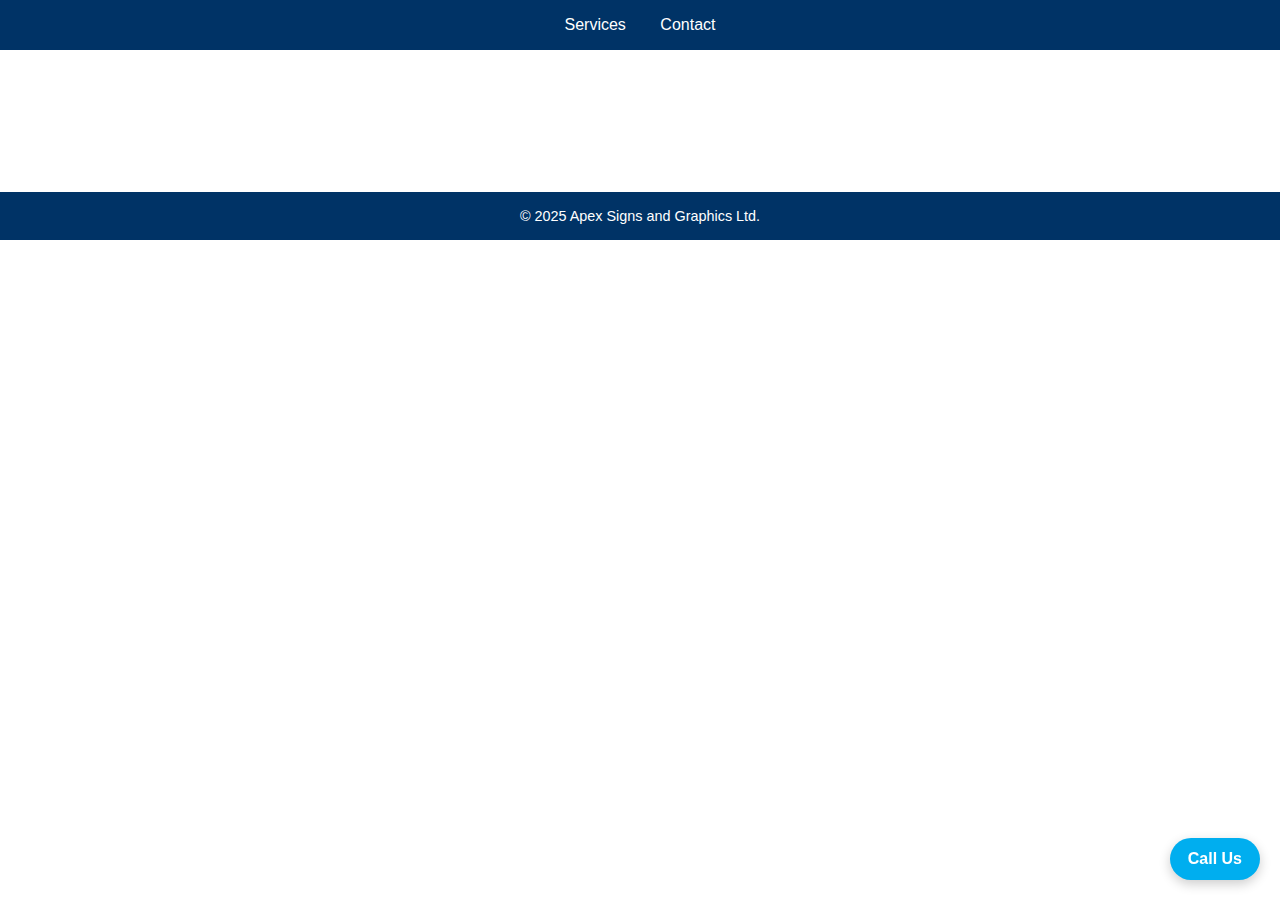
<file: index.html>
<!DOCTYPE html>
<html lang="en">
<head>
  <meta charset="UTF-8" />
  <meta name="viewport" content="width=device-width, initial-scale=1.0" />
  <title>Apex Signs | Signage Solutions</title>
  <link rel="stylesheet" href="style.css" />
  <link rel="icon" href="favicon.png" type="image/png" />
</head>
<body>
<header>
  <nav>
    <a href="services.html">Services</a>
    <a href="contact.html">Contact</a>
  </nav>
</header>
<main>
  <div class="hero">
    <h2>Welcome to Apex Signs</h2>
    <p>Modern, bold signage solutions for your business.</p>
  </div>
</main>
<footer>&copy; 2025 Apex Signs and Graphics Ltd.</footer>
<a href="tel:01772641111" class="call-btn">Call Us</a>
<script src="script.js"></script>
</body>
</html>
</file>
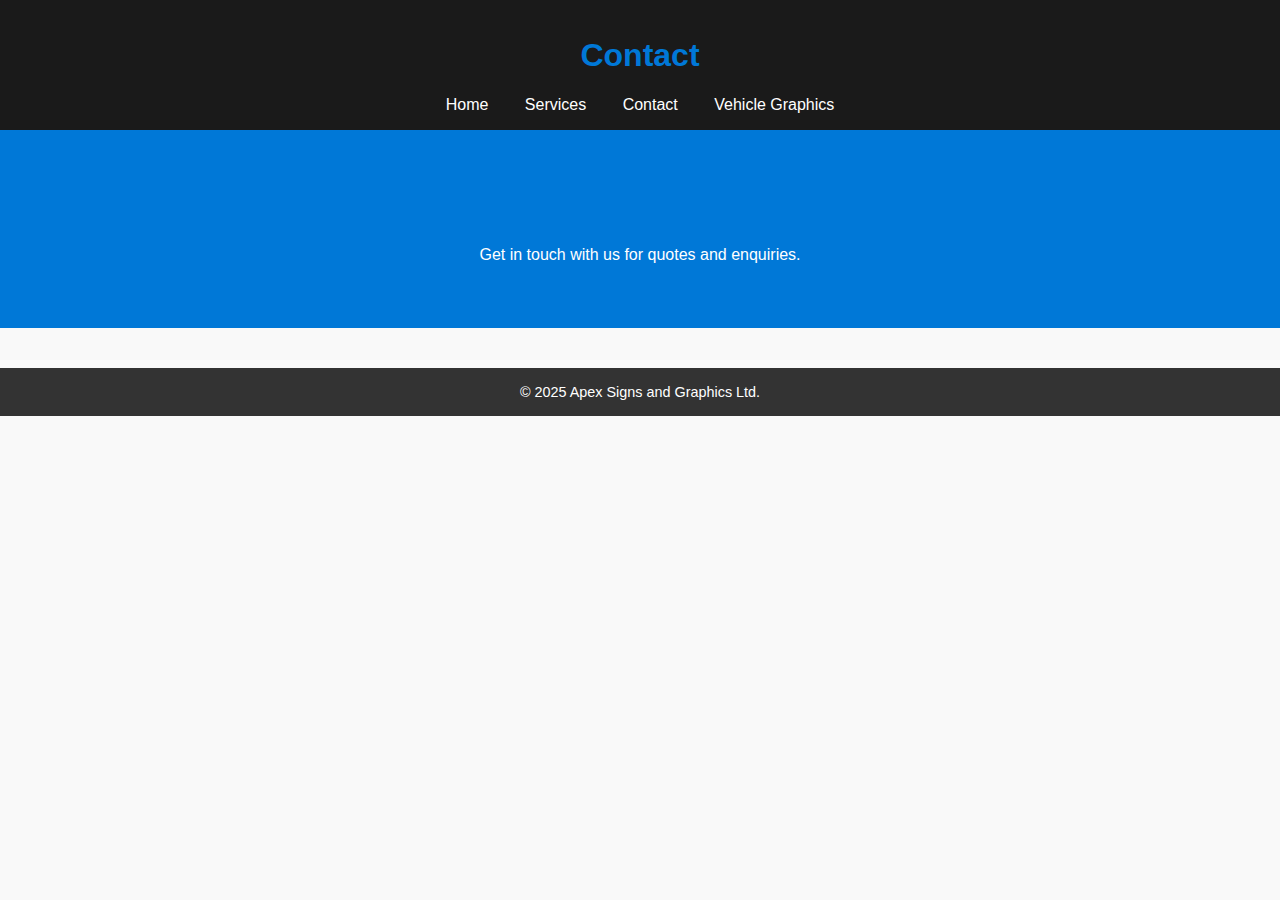
<file: contact.html>
<!DOCTYPE html>
<html lang="en">
<head>
<meta charset="UTF-8" />
<meta name="viewport" content="width=device-width, initial-scale=1.0" />
<title>Contact | Apex Signs</title>
<link rel="stylesheet" href="style.css">
<style>
/* Full site CSS (v5.1) */
body { margin:0; font-family:sans-serif; background:#f9f9f9; color:#333; }
header { background:#1a1a1a; color:#fff; padding:1rem; position:sticky; top:0; }
nav a { color:#fff; margin:0 1rem; text-decoration:none; }
h1, h2 { color:#0078d7; }
.hero { background:#0078d7; color:#fff; padding:3rem; text-align:center; }
footer { background:#333; color:#fff; text-align:center; padding:1rem; }
</style>
</head>
<body>
<header>
  <h1>Contact</h1>
  <nav>
    <a href="index.html">Home</a>
    <a href="services.html">Services</a>
    <a href="contact.html">Contact</a>
    <a href="vehicle-graphics.html">Vehicle Graphics</a>
  </nav>
</header>
<main>
  <div class="hero"><h2>Contact</h2><p>Get in touch with us for quotes and enquiries.</p></div>
</main>
<footer>&copy; 2025 Apex Signs and Graphics Ltd.</footer>
<script src="script.js"></script>
<script>
// Full site JS (v5.1)
document.addEventListener('DOMContentLoaded', function() {
  console.log('v5.1 real JS loaded');
  const header = document.querySelector('header');
  window.addEventListener('scroll', function() {
    header.style.background = window.scrollY > 50 ? '#000' : '#1a1a1a';
  });
});
</script>
</body>
</html>
</file>
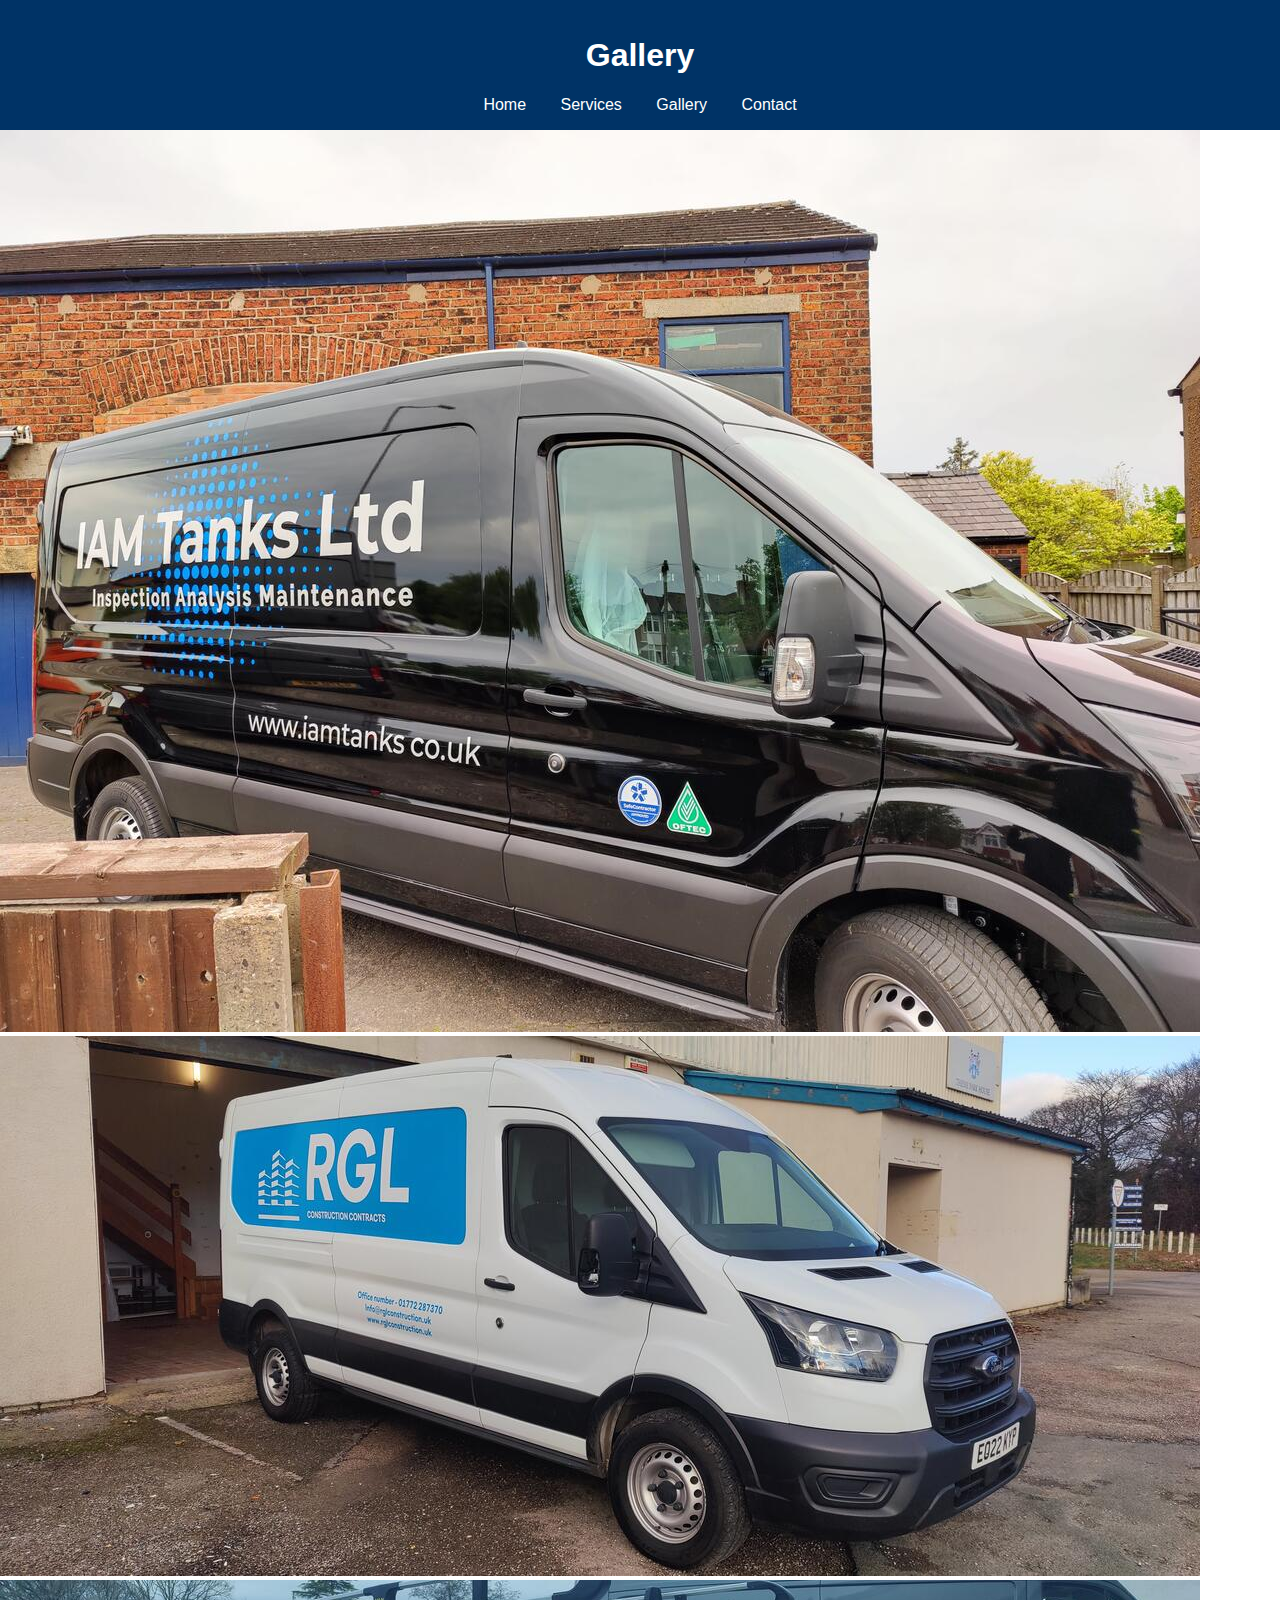
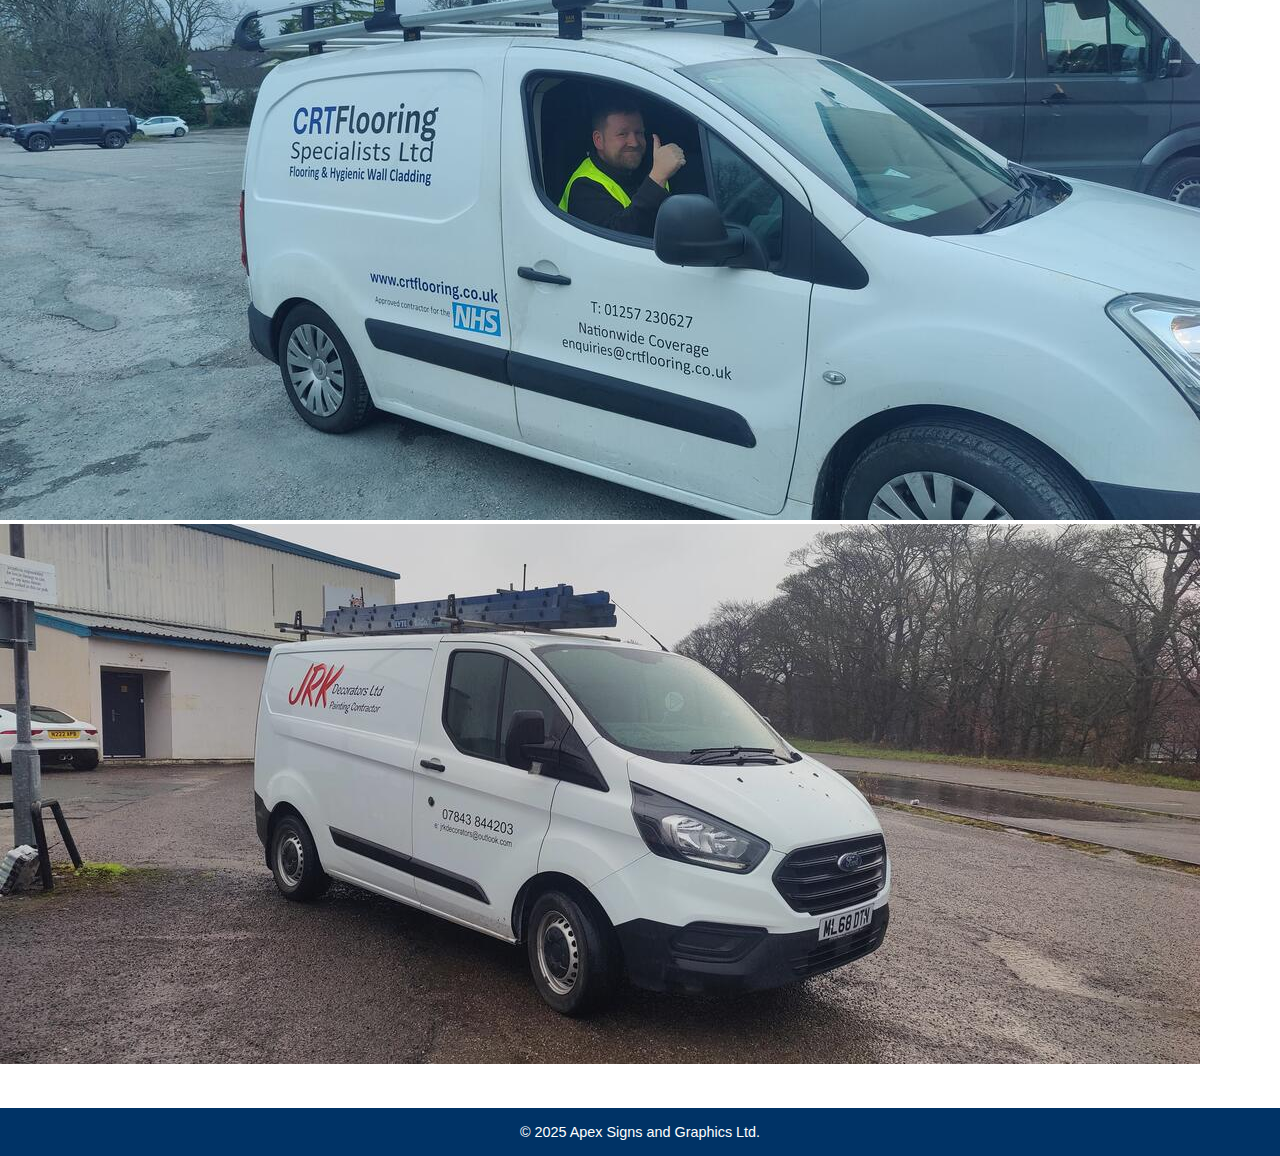
<file: gallery.html>
<!DOCTYPE html>
<html lang="en">
<head>
<meta charset="UTF-8" />
<meta name="viewport" content="width=device-width, initial-scale=1.0" />
<title>Gallery | Apex Signs</title>
<link rel="stylesheet" href="style.css" />
</head>
<body>
<header>
  <h1>Gallery</h1>
  <nav>
    <a href="index.html">Home</a>
    <a href="services.html">Services</a>
    <a href="gallery.html">Gallery</a>
    <a href="contact.html">Contact</a>
  </nav>
</header>
<main><div class='gallery'><img src='images/v 1.jpg' alt='Vehicle 1'><img src='images/v 2.jpg' alt='Vehicle 2'><img src='images/v 3.jpg' alt='Vehicle 3'><img src='images/v 4.jpg' alt='Vehicle 4'></div></main>
<footer>&copy; 2025 Apex Signs and Graphics Ltd.</footer>
<script src="script.js"></script>
</body>
</html>
</file>
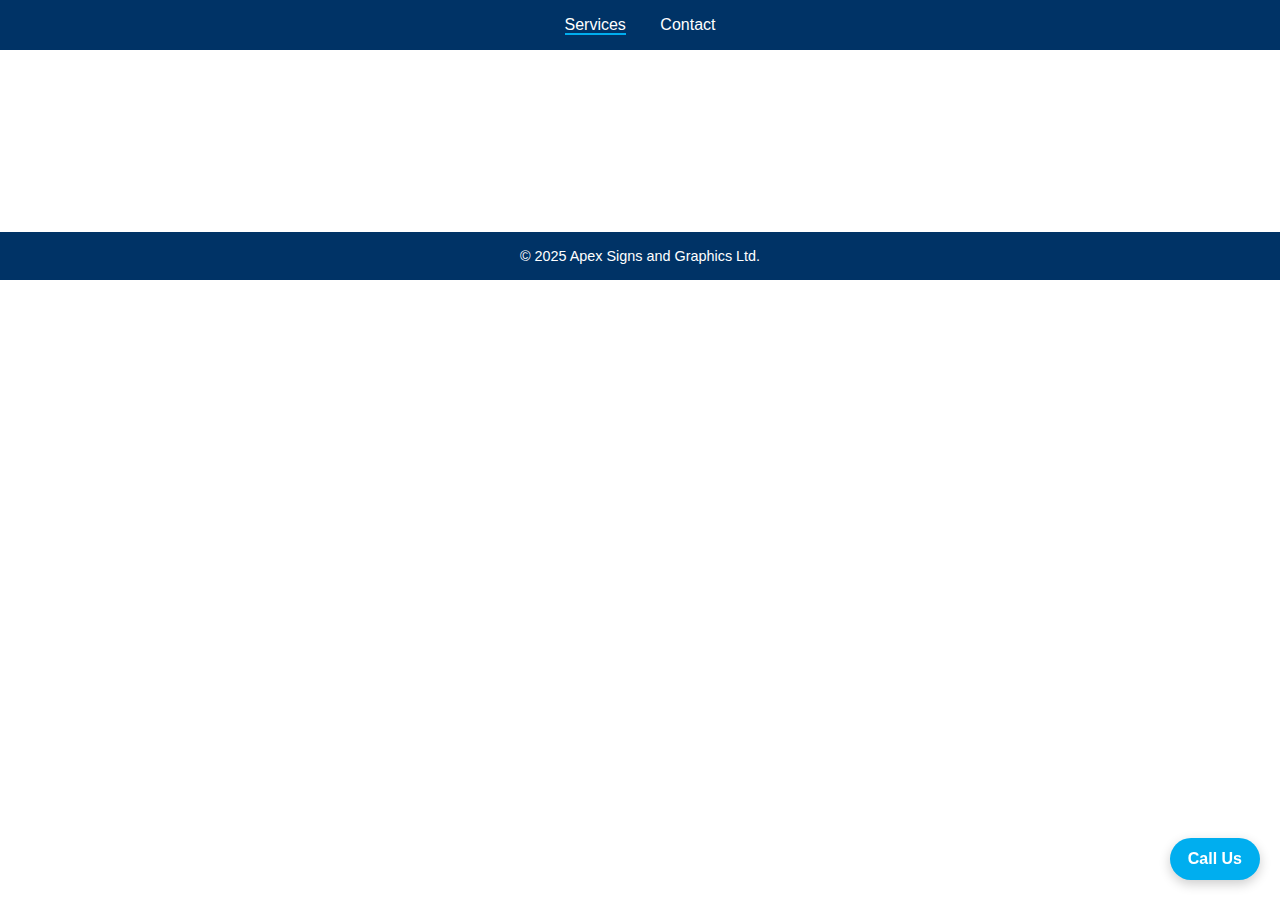
<file: services.html>
<!DOCTYPE html>
<html lang="en">
<head>
  <meta charset="UTF-8" />
  <meta name="viewport" content="width=device-width, initial-scale=1.0" />
  <title>Services | Apex Signs</title>
  <link rel="stylesheet" href="style.css" />
  <link rel="icon" href="favicon.png" type="image/png" />
</head>
<body>
<header>
  <nav>
    <a href="services.html" class="active">Services</a>
    <a href="contact.html">Contact</a>
  </nav>
</header>
<main>
  <div class="hero">
    <h2>Our Services</h2>
    <p>Explore our range of signage solutions.</p>
  </div>
  <section class="services-grid">
    <!-- Service cards unchanged -->
  </section>
</main>
<footer>&copy; 2025 Apex Signs and Graphics Ltd.</footer>
<a href="tel:01772641111" class="call-btn">Call Us</a>
<script src="script.js"></script>
</body>
</html>
</file>
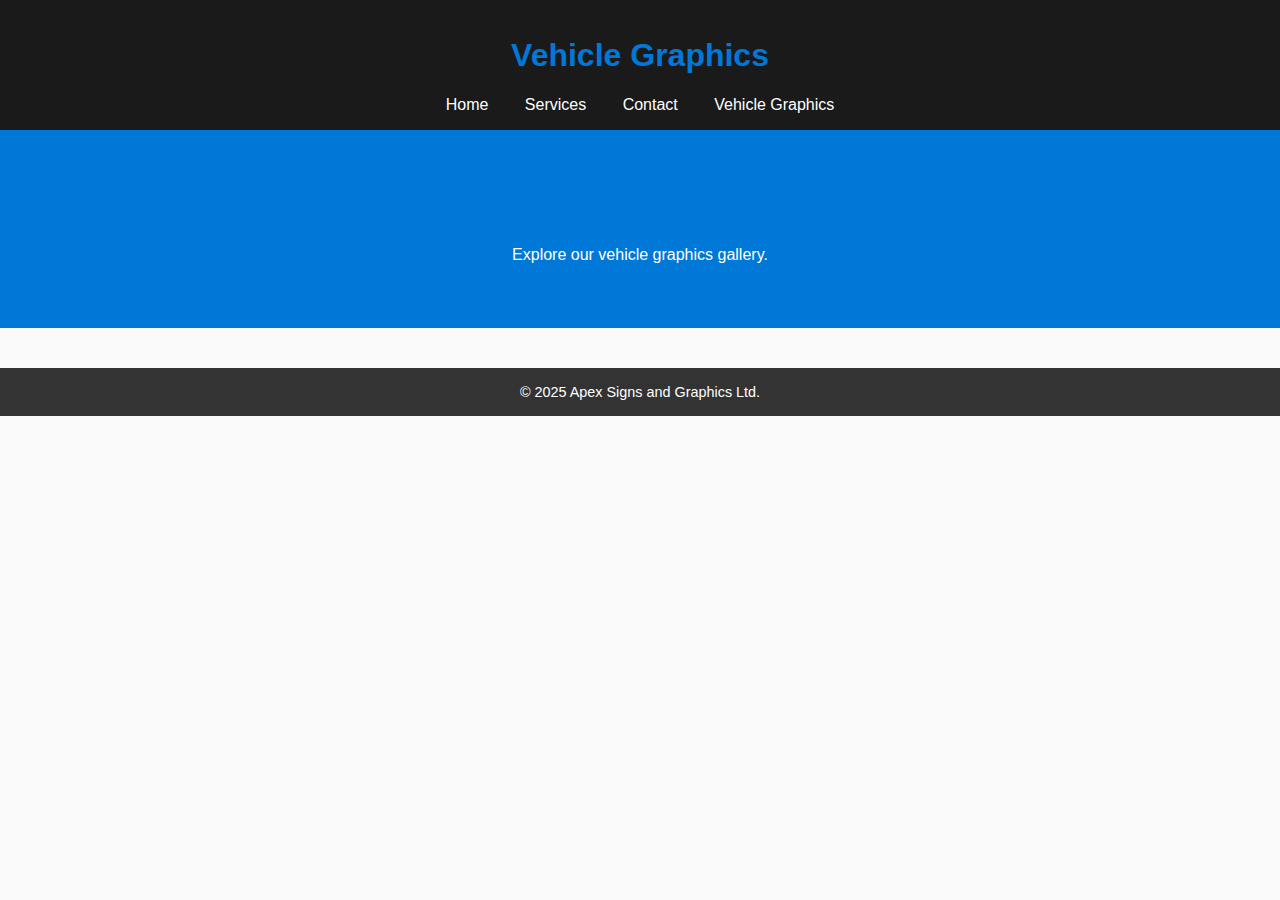
<file: vehicle-graphics.html>
<!DOCTYPE html>
<html lang="en">
<head>
<meta charset="UTF-8" />
<meta name="viewport" content="width=device-width, initial-scale=1.0" />
<title>Vehicle Graphics | Apex Signs</title>
<link rel="stylesheet" href="style.css">
<style>
/* Full site CSS (v5.1) */
body { margin:0; font-family:sans-serif; background:#f9f9f9; color:#333; }
header { background:#1a1a1a; color:#fff; padding:1rem; position:sticky; top:0; }
nav a { color:#fff; margin:0 1rem; text-decoration:none; }
h1, h2 { color:#0078d7; }
.hero { background:#0078d7; color:#fff; padding:3rem; text-align:center; }
footer { background:#333; color:#fff; text-align:center; padding:1rem; }
</style>
</head>
<body>
<header>
  <h1>Vehicle Graphics</h1>
  <nav>
    <a href="index.html">Home</a>
    <a href="services.html">Services</a>
    <a href="contact.html">Contact</a>
    <a href="vehicle-graphics.html">Vehicle Graphics</a>
  </nav>
</header>
<main>
  <div class="hero"><h2>Vehicle Graphics</h2><p>Explore our vehicle graphics gallery.</p></div>
</main>
<footer>&copy; 2025 Apex Signs and Graphics Ltd.</footer>
<script src="script.js"></script>
<script>
// Full site JS (v5.1)
document.addEventListener('DOMContentLoaded', function() {
  console.log('v5.1 real JS loaded');
  const header = document.querySelector('header');
  window.addEventListener('scroll', function() {
    header.style.background = window.scrollY > 50 ? '#000' : '#1a1a1a';
  });
});
</script>
</body>
</html>
</file>
<file: style.css>
:root {
  --primary-color: #003366;
  --accent-color: #00AEEF;
  --text-color: #333;
  --background-color: #fff;
}

@import url('https://fonts.googleapis.com/css2?family=Poppins:wght@400;600&display=swap');

body {
  margin: 0;
  font-family: 'Poppins', Arial, sans-serif;
  background: var(--background-color);
  color: var(--text-color);
}

header {
  background: var(--primary-color);
  color: #fff;
  position: sticky;
  top: 0;
  padding: 1rem 0;
  text-align: center; /* Center the nav links */
  z-index: 1000;
}

nav {
  display: inline-block; /* Prevent nav from stretching full width */
}

nav a {
  color: #fff;
  margin: 0 15px;
  text-decoration: none;
  font-weight: 500;
}

nav a.active {
  border-bottom: 2px solid var(--accent-color);
}

nav a:hover {
  color: var(--accent-color);
}

/* Hero section with responsive images and max height */
.hero {
  position: relative;
  text-align: center;
  color: #fff;
  max-height: 500px; /* Limit hero section height */
  overflow: hidden;  /* Crop any excess */
}

.hero img.hero-image {
  width: 100%;
  height: auto;
  display: block;
  object-fit: cover; /* Fill width without distortion */
}

.hero-text {
  position: absolute;
  top: 50%;
  left: 50%;
  transform: translate(-50%, -50%);
  background: rgba(0, 0, 0, 0.4); /* subtle overlay for readability */
  padding: 20px;
  border-radius: 8px;
}

footer {
  background: var(--primary-color);
  color: #fff;
  text-align: center;
  padding: 1rem;
  margin-top: 40px;
  font-size: 0.9rem;
}

.services-grid {
  display: grid;
  grid-template-columns: repeat(auto-fit, minmax(280px, 1fr));
  gap: 20px;
  padding: 20px;
}

.service-card {
  background: #f5f5f5;
  border-radius: 8px;
  padding: 20px;
  box-shadow: 0 2px 8px rgba(0,0,0,0.1);
  transition: transform 0.3s ease, box-shadow 0.3s ease;
}

.service-card:hover {
  transform: translateY(-5px);
  box-shadow: 0 6px 16px rgba(0,0,0,0.2);
}

.service-card h2 {
  margin-top: 0;
  color: var(--primary-color);
  transition: color 0.3s ease;
}

.service-card:hover h2 {
  color: var(--accent-color);
}

.service-card p {
  color: #555;
  line-height: 1.5;
}

.vehicle-slider-container {
  position: relative;
  height: 200px;
  overflow: hidden;
  border-radius: 8px;
}

.vehicle-slider-container img {
  position: absolute;
  top: 0;
  left: 0;
  width: 100%;
  height: 100%;
  object-fit: cover;
  opacity: 0;
  transition: opacity 1s ease-in-out;
}

.vehicle-slider-container img.active {
  opacity: 1;
}

.call-btn {
  position: fixed;
  bottom: 20px;
  right: 20px;
  background: var(--accent-color);
  color: #fff;
  padding: 12px 18px;
  border-radius: 50px;
  text-decoration: none;
  font-weight: bold;
  box-shadow: 0 4px 12px rgba(0,0,0,0.2);
  transition: background 0.3s ease, transform 0.3s ease;
  z-index: 9999;
}

.call-btn:hover {
  background: var(--primary-color);
  transform: scale(1.05);
}

.map-container {
  margin: 20px auto;
  max-width: 800px;
  border-radius: 8px;
  overflow: hidden;
  box-shadow: 0 2px 8px rgba(0,0,0,0.2);
}

@media (max-width: 768px) {
  header {
    flex-direction: column;
    align-items: center;
  }

  nav a {
    display: block;
    margin: 5px 0;
  }
}
</file>
